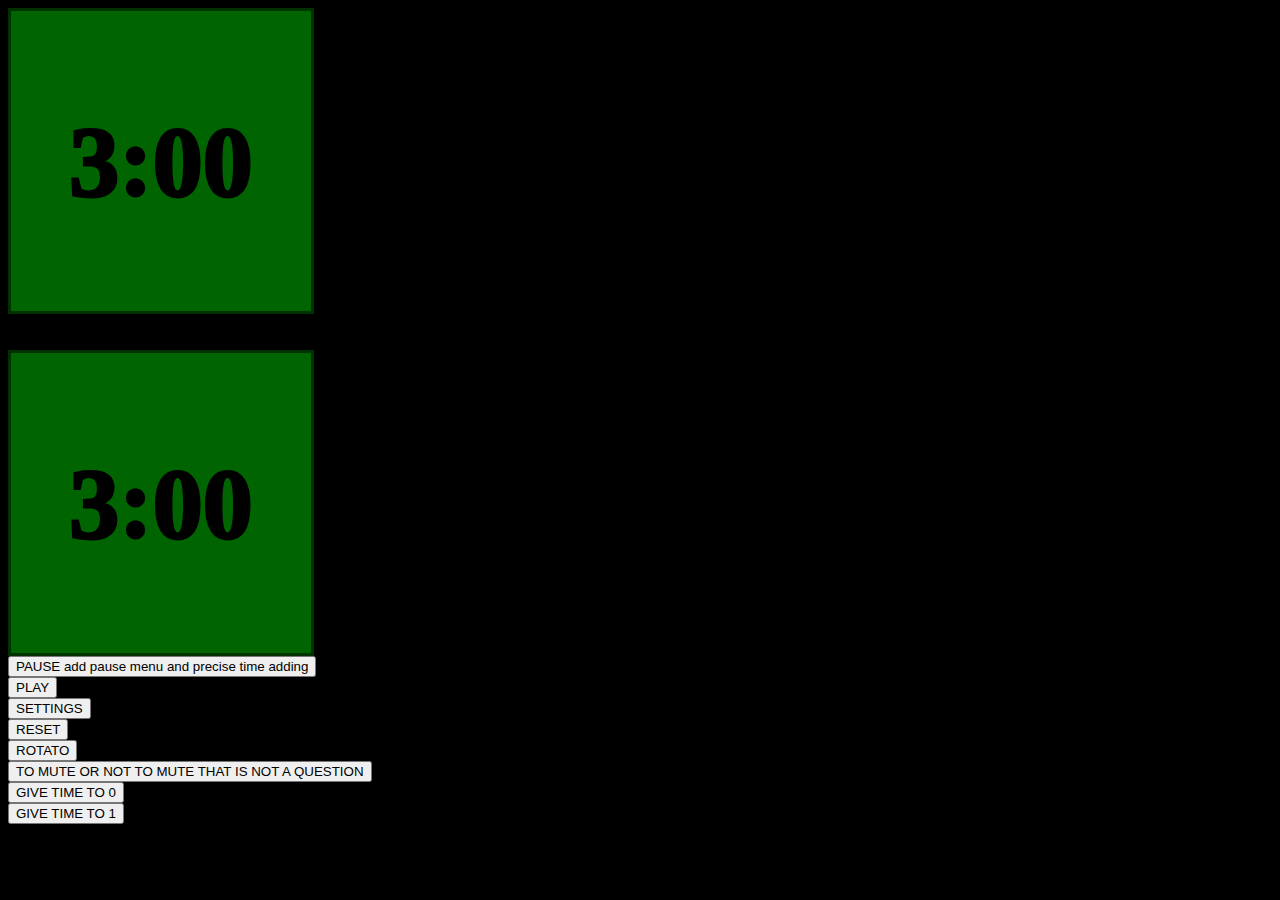
<file: index.html>
<!DOCTYPE html>
<html>
<head>

<style>

.Timer { 
	height: 300px;
	width: 300px;
	position: relative;
	background-color: #570e3b;
	border: 3px solid #003200;
}

.Timer[data-state = "paused"]{
	background-color: #006400;
}

.Timer[data-state = "pref"]{
	background-color: #003232;
}

.Timer[data-state = "play"]{
	background-color: #000064;
}




.Timer .TimerText{
	margin: 0;
	position: absolute;
	top: 50%;
	left: 50%;
    color: black;
    font-size: 100px;
    font-family: Source Code Pro;/*monospaced*/
    font-weight: 1000;/*500-1000*/
}



</style>

<div id = "Timer0" class = "Timer" onclick = "f(this)" data-val = "0" data-state = "paused"><!--f this-->
	<div id = "TimerText0" class = "TimerText">-0000000</div>
</div>

<br>
<br>

<div id = "Timer1" class = "Timer" onclick = "f(this)" data-val = "1" data-state = "paused"><!--f this-->
	<div id = "TimerText1" class = "TimerText">-0000000</div>
</div>

<button id = "pause" onclick = "pause()">PAUSE add pause menu and precise time adding</button>
<br>
<button id = "play" onclick = "play()">PLAY</button>
<br>
<button id = "settings" onclick = "opensettings(this)">SETTINGS</button>
<br>
<button id = "reset" onclick = "reset()">RESET</button>
<br>
<button id = "rotate" onclick = "rotate()">ROTATO</button>
<br>
<button id = "mute" onclick = "togglemute()">TO MUTE OR NOT TO MUTE THAT IS NOT A QUESTION</button>
<br>
<button id = "addt0" onclick = "addtime(0)">GIVE TIME TO 0</button>
<br>
<button id = "addt1" onclick = "addtime(1)">GIVE TIME TO 1</button>
<br>

halfmove counter: <p id = "hmcnt">0</p>



<script>
	//var DisplayW = window.innerWidth;
	//var DisplayH = window.innerHeight;

	//window.addEventListener("resize", myFunction);

	let start = [3*60*1000, 3*60*1000];
	let inc = [2*1000, 2*1000];

	function starttime(a, b){
		if(a == 0) return b;
		return a;
	}
	
	let t = [starttime(start[0],inc[0]), starttime(start[0],inc[0])];
    var tpos = 2;//2 is start val
    var paused = true;

  	var T0 = document.getElementById("TimerText0");
  	var T1 = document.getElementById("TimerText1");
  	var tb0 = document.getElementById("Timer0");
  	var tb1 = document.getElementById("Timer1");
  	var doc = document.documentElement;
	
	doc.style.backgroundColor = "#000000";
	
    let TimerText = [T0, T1];
  	let tb = [tb0, tb1];

	
	function strTime(time){
		if(time > 3600*1000*200) return "inf";
		if(time <= 1000) return Math.floor(time/10)/100;
		if(time <= 10000) return Math.floor(time/100)/10;
		if(time <= 60000) return Math.floor(time/1000);
		return (Math.floor(time/60000) + ":" + (Math.floor(time/1000)%60).toString().padStart(2, "0"));
	}


	var Timer;
    
    function updateTimer(deltatime){
		if(!paused) t[tpos] -= deltatime;
       	TimerText[tpos].innerHTML = strTime(t[tpos]);
	}
	
    
    function startTimer(){
    	paused = false;
		Timer = setInterval(updateTimer, 10, 10);
    }
    
    function endTimer(){
    	paused = true;
    	clearInterval(Timer);
    }
    
    T0.innerHTML = strTime(t[0]);
    T1.innerHTML = strTime(t[1]);
    
  	function centeredRot(rot){
  		return "translate(-50%, -50%) rotate("+rot+"deg)";
  	}
	
  	function setTimerRotation(rot){
    	T0.style.transform = centeredRot(rot);
    	T1.style.transform = centeredRot(-rot);
	}
	
	var rot = 0;
  	setTimerRotation(0);

	function rotate(){
		rot += 90;

		setTimerRotation(rot);
	}
	
  
  	function f(param){
		var val = param.dataset.val;
        if(tpos == 2){
        	tpos = val;
            startTimer();
        }
        if(paused) return;
		if(val != tpos) return;
        
		t[tpos] += inc[tpos];
		
		
        tb[tpos].dataset.state = "paused";
        tb[1-tpos].dataset.state = "play";
		
  		tpos = 1-tpos;//switch players

		return;
	}
    
    function pause(){
        endTimer();
        
    	tb[tpos].dataset.state = "pref";
    }
    
    function play(){
    	tb[tpos].dataset.state = "play";
        
        startTimer();
	}
    
    function reset(){
    	t[0]--;
        t[1]--;
    }
    
</script>


</body>
</html>

<!--



todo:

display time mode

presets

set time: seperate menu


settings:
  colors
  fullscreen
  sounds
  large buttons -> forces buttons in between timers
  time orientation -> done
  clock orientation
  space bar switches clock toggle
  font
  allow negitive time





-->
</file>
